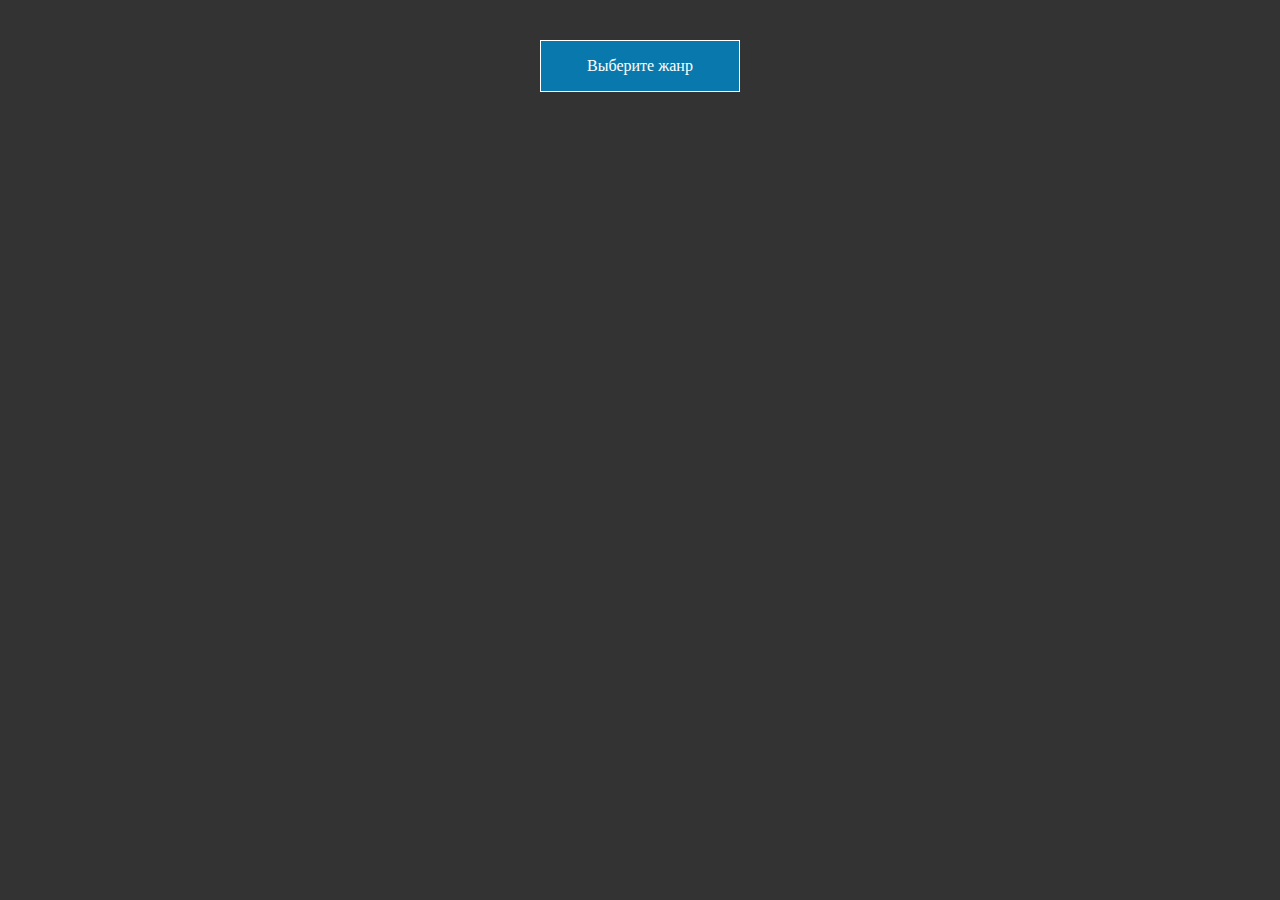
<file: genre.html>
<!DOCTYPE html>
<html lang="ru">
<head>
    <title>Dropdown list using javascript</title>
 
    <style>
        body {
            margin: 0;
            padding: 0;
            background: #333333;
            display: flex;
            align-items: center;
            justify-content: center;
            margin-top: 30px;
        }
 
        .main {
            height: 400px;
            padding: 10px;
        }
 
        .dropdown_button {
            background-color: #0979ad;
            color: white;
            padding: 16px;
            font-size: 16px;
            border: none;
            cursor: pointer;
            width: 200px;
            font-family: montserrat;
            border: 1px solid #ffffff;
        }
 
        .genres {
            display: none;
            position: absolute;
            background-color: #f1f1f1;
            min-width: 200px;
            box-shadow: 0px 8px 16px 0px rgba(0, 0, 0, 0.2);
            z-index: 1;
        }
 
        .genres li {
            color: black;
            padding: 12px 16px;
            text-decoration: none;
            display: block;
            list-style: none;
            background-color: rgb(47, 47, 47);
            font-family: montserrat;
            border: 1px solid white;
        }
 
        .genres li a {
            text-decoration: none;
            color: white;
            display: block;
            padding: 10px;
        }
 
        .genres li:hover {
            background-color: #0979ad;
            color: white;
        }
    </style>
</head>
 
<body>
    <div class="main">
        <div class="dropdown_list">
            <button class="dropdown_button"
                onclick="show_list()">
                Выберите жанр
            </button>
 
            <div id="genres_id" class="genres">
                <li><a href="">Хоррор</a></li>
                <li><a href="">Комедия</a></li>
                <li><a href="">Драма</a></li>
                <li><a href="">Боевик</a></li>
            </div>
        </div>
    </div>
 
    <script>
        function show_list() {
            var courses = document.getElementById("genres_id");
 
            if (courses.style.display == "block") {
                courses.style.display = "none";
            } else {
                courses.style.display = "block";
            }
        }
        window.onclick = function (event) {
            if (!event.target.matches('.dropdown_button')) {
                document.getElementById('genres_id')
                    .style.display = "none";
            }
        }    
    </script>
</body>
</html>
</file>
